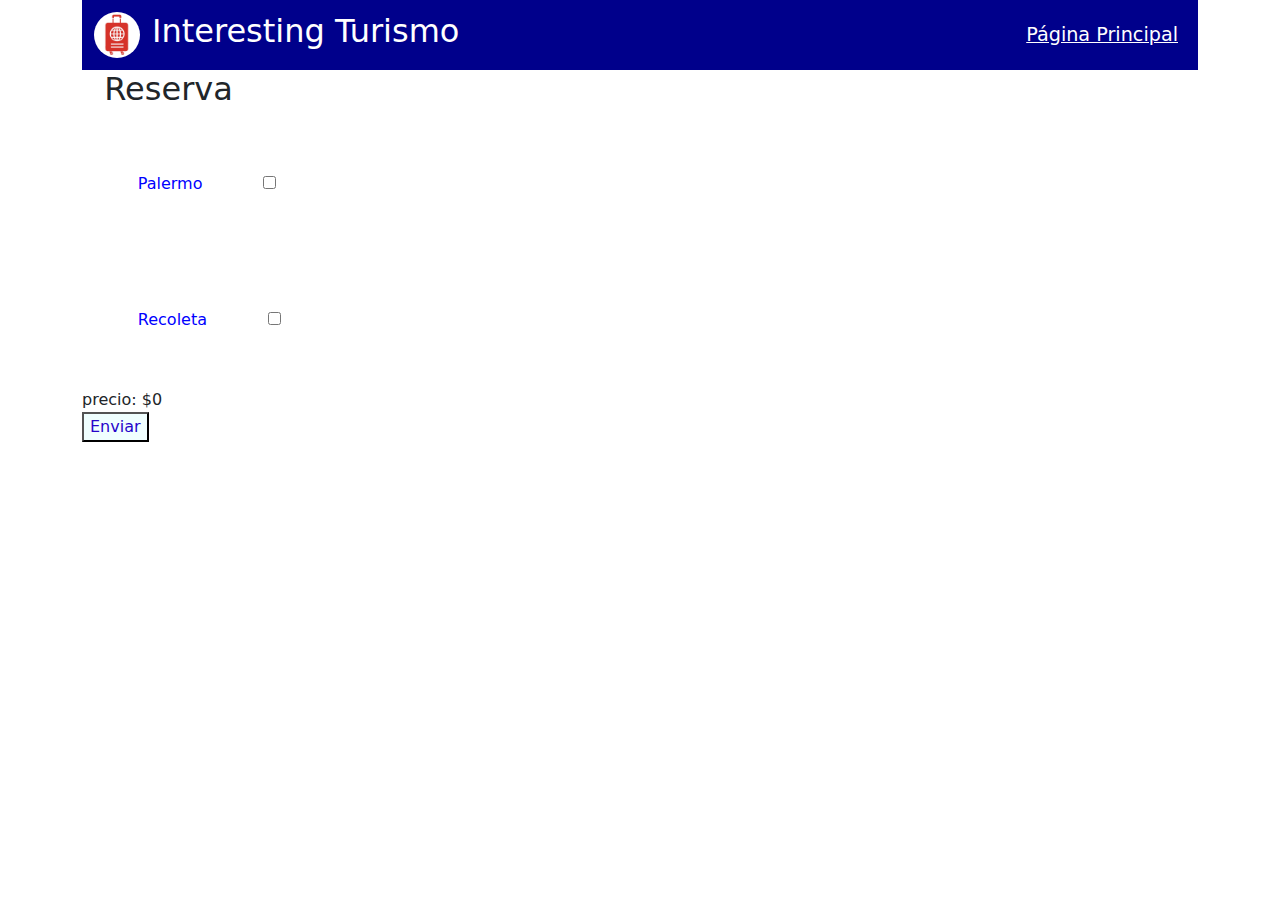
<file: Reserva.html>
<!DOCTYPE html>
<html lang="en">
<head>
    <meta charset="UTF-8">
    <meta http-equiv="X-UA-Compatible" content="IE=edge">
    <meta name="viewport" content="width=device-width, initial-scale=1.0">
    <title>Reserva</title>
    <style>
        #MostrarCantidadPalermo{
            display: none;
        }
        #MostrarCantidadRecoleta{
            display: none;
        }
        header{
           display: flex;
           min-height: 70px;
           background-color: darkblue;
           justify-content: space-between;
           align-items: center;
           padding: 10px;
        }
       .logo{
          display: flex;
          align-items: center;
        }
       .logo img{
          border: solid darkblue 2px;
          border-radius: 50%;
          margin-right: 10px;
        }
       .logo h1{
          color: white;
          font-size: xx-large;
        }
       nav a{
          color: white;
          font-size: larger;
          margin-right: 10px;
        }
       nav a:hover{
          color: orange;
        }
       label{
        margin: 5%; color: blue;
       }
       h2{
        margin: 2%;
       }
       button{
        cursor: alias;
        color: rgb(38, 5, 202);
        background-color: azure;
       }

    </style>
     <!--- Boostrap --->
  
  <!--<link href="https://cdn.jsdelivr.net/npm/bootstrap@5.0.2/dist/css/bootstrap.min.css" rel="stylesheet" integrity="sha384-EVSTQN3/azprG1Anm3QDgpJLIm9Nao0Yz1ztcQTwFspd3yD65VohhpuuCOmLASjC" crossorigin="anonymous"/>-->
    
  <link rel="stylesheet" href="css/bootstrap.min.css">
</head>
<body>
    <div class="container">
      <header>
    
        <div class="logo">
            <img src="images/logo-header.jpg" width="50px" height="50px" alt="logo-header">
            <h1>Interesting Turismo</h1>
        </div>
        <nav>
            <a href="index.html">Página Principal</a>
        </nav>
    </header>
        <h2>Reserva</h2>
         <form action="#" method="get" id="formulariopersonal">
              <label for="ReservaPalermo">
                  Palermo
              </label>
              <input type="checkbox" id="ReservaPalermo" >
              <div id="MostrarCantidadPalermo"> 
                <label for="cantpersonasp"> Personas</label>
                <select id="cantpersonasp">
                  <option value="1">1</option>
                  <option value="2">2</option>
                  <option value="3">3</option>
                  <option value="4">4</option>
                </select> <br>
               </div> 
               <br>
              <label for="ReservaRecoleta">
                Recoleta
              </label>
              <input type="checkbox" id="ReservaRecoleta" > <br>
              <div id="MostrarCantidadRecoleta">
                  <label for="cantpersonasr"> Personas</label>
                  <select id="cantpersonasr">
                    <option value="1">1</option>
                    <option value="2">2</option>
                    <option value="3">3</option>
                    <option value="4">4</option>
                  </select>
                  
              </div>
               <div id="preciototal">

               </div>
              <button type="submit"> Enviar </button>
         </form>
         <script>
             //Cuando ocurre el evento página Web cargada el navegador llama a la función DocumentoCargado()
             window.onload=DocumentoCargado; 

             //En esta función se capturan todos los eventos requeridos por el script
             function DocumentoCargado(){
                let checkboxPalermo = document.getElementById("ReservaPalermo"); //obtiene los elementos del documento html y los asigna a variables
                let checkboxRecoleta = document.getElementById("ReservaRecoleta"); 
                let cantpersonasp = document.getElementById("cantpersonasp");
                let cantpersonasr = document.getElementById("cantpersonasr");
                cantpersonasp.onchange = selectpalermoporcion; // Se ejecuta la función selectpolloporcion() cuando cuando ocurre el evento
                cantpersonasr.onchange = selectrecoletaporcion;
                checkboxPalermo.onclick = checkboxPalermoApretado; 
                checkboxRecoleta.onclick = checkboxRecoletaApretado;
                MostrarPrecioTotal(); // llama a la función 
             }
             //Cuando el usuario aprieta el checkbox palermo, se debe mostrar u ocultar el objeto select
             function checkboxPalermoApretado()
             {
                if(document.getElementById("ReservaPalermo").checked == true)
                {
                    document.getElementById("MostrarCantidadPalermo").style.display = "block";
                }
                else
                {
                    document.getElementById("MostrarCantidadPalermo").style.display = "none";
                }
                MostrarPrecioTotal();
             }
             function checkboxRecoletaApretado()
             {
                if(document.getElementById("ReservaRecoleta").checked == true)
                {
                    document.getElementById("MostrarCantidadRecoleta").style.display = "block";
                }
                else
                {
                    document.getElementById("MostrarCantidadRecoleta").style.display = "none";
                }
                MostrarPrecioTotal();
             }
             // En base a los checkbox y los objetos select, esta función calcula el precio total
             function MostrarPrecioTotal()
             {
               let precio = 0;

               if (document.getElementById("ReservaPalermo").checked == true)
               {
                   precio += 3000 * document.getElementById("cantpersonasp").value;
               }

               if (document.getElementById("ReservaRecoleta").checked == true)
               {
                   precio += 2000 * document.getElementById("cantpersonasr").value;
               }
               document.getElementById("preciototal").innerHTML= "precio: $" + precio;
             }
             //Se ejecuta cuando cambia el valor del select
             function selectrecoletaporcion()
             {
               MostrarPrecioTotal();
             }
             function selectpalermoporcion()
             {
               MostrarPrecioTotal();
             }

         </script>
    </div>
    <!--js-->
  <script src="https://cdn.jsdelivr.net/npm/bootstrap@5.0.2/dist/js/bootstrap.bundle.min.js" integrity="sha384-MrcW6ZMFYlzcLA8Nl+NtUVF0sA7MsXsP1UyJoMp4YLEuNSfAP+JcXn/tWtIaxVXM" crossorigin="anonymous"></script>
  
</body>
</html>
</file>
